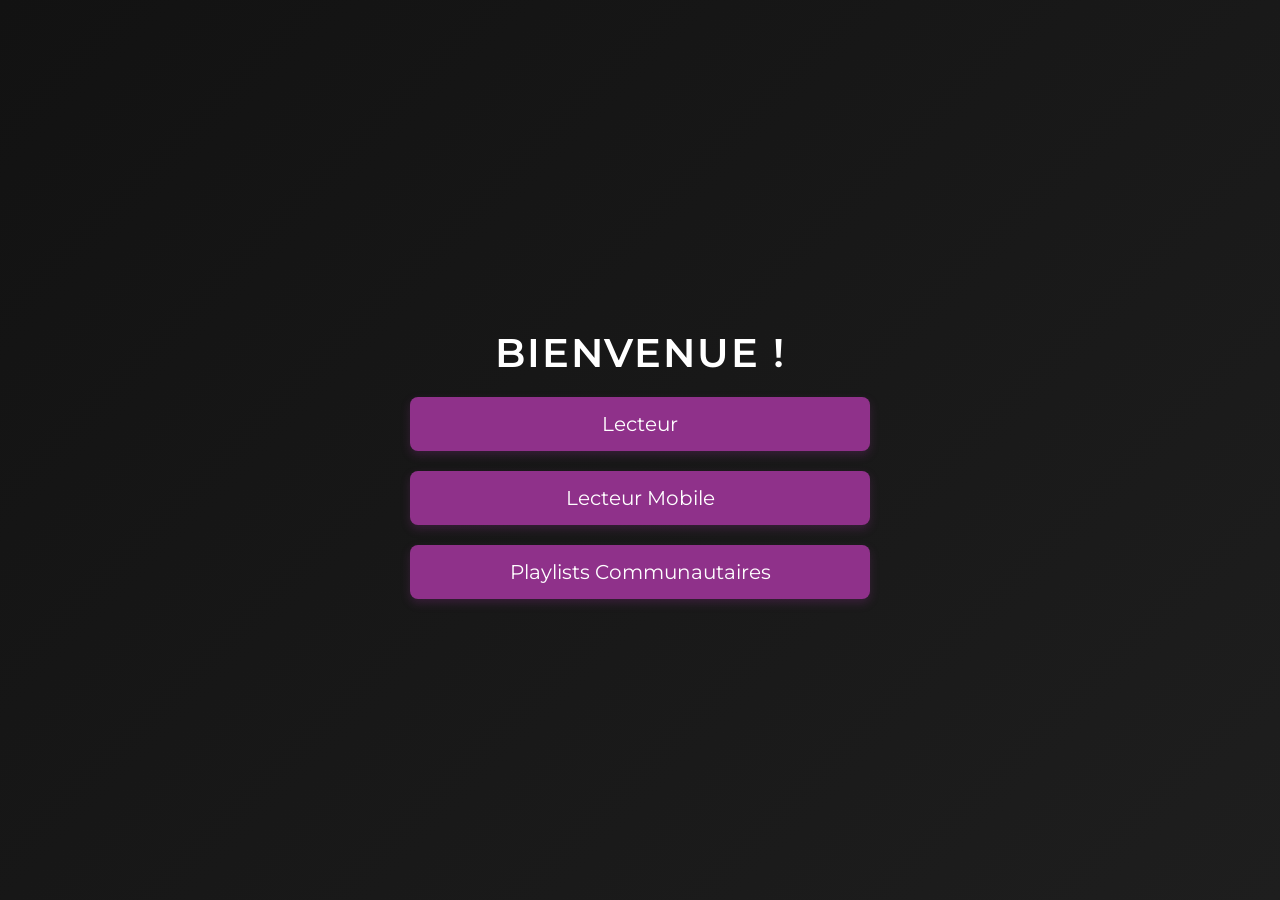
<file: index.html>
<!DOCTYPE html>
<html lang="fr">
<head>
    <meta charset="UTF-8">
    <meta name="viewport" content="width=device-width, initial-scale=1.0">
    <link rel="icon" href="data:image/svg+xml,<svg xmlns=%22http://www.w3.org/2000/svg%22 viewBox=%220 0 100 100%22><text y=%22.9em%22 font-size=%2290%22>🎧</text></svg>">
    <title>Lecteur - Index</title>
    <style>
        @import url('https://fonts.googleapis.com/css2?family=Montserrat:wght@300;400;600&display=swap');

        body {
            font-family: 'Montserrat', sans-serif;
            text-align: center;
            margin: 0;
            padding: 0;
            height: 100vh;
            display: flex;
            flex-direction: column;
            justify-content: center;
            align-items: center;
            background: linear-gradient(135deg, #121212, #1e1e1e);
            color: white;
        }

        h1 {
            font-size: 2.5em;
            font-weight: 600;
            margin-bottom: 20px;
            text-transform: uppercase;
            letter-spacing: 2px;
        }

        .menu {
            display: flex;
            flex-direction: column;
            align-items: center;
            gap: 20px;
            width: 100%;
            max-width: 400px;
        }

        a {
            text-decoration: none;
            color: white;
            background: #8f318a;
            padding: 15px 30px;
            border-radius: 8px;
            font-size: 20px;
            font-weight: 400;
            width: 100%;
            text-align: center;
            transition: 0.3s ease-in-out;
            box-shadow: 0 4px 10px rgba(128, 45, 128, 0.3);
        }

        a:hover {
            background: #b64cb1;
            transform: scale(1.05);
            box-shadow: 0 6px 15px #a33f9e;
        }
    </style>
</head>
<body>

    <h1>Bienvenue !</h1>

    <div class="menu">
        <a href="playlist.html">Lecteur</a>
        <a href="playlist_mobile.html">Lecteur Mobile</a>
        <a href="dashboard.html">Playlists Communautaires</a>
        
    </div>

</body>
</html>
</file>
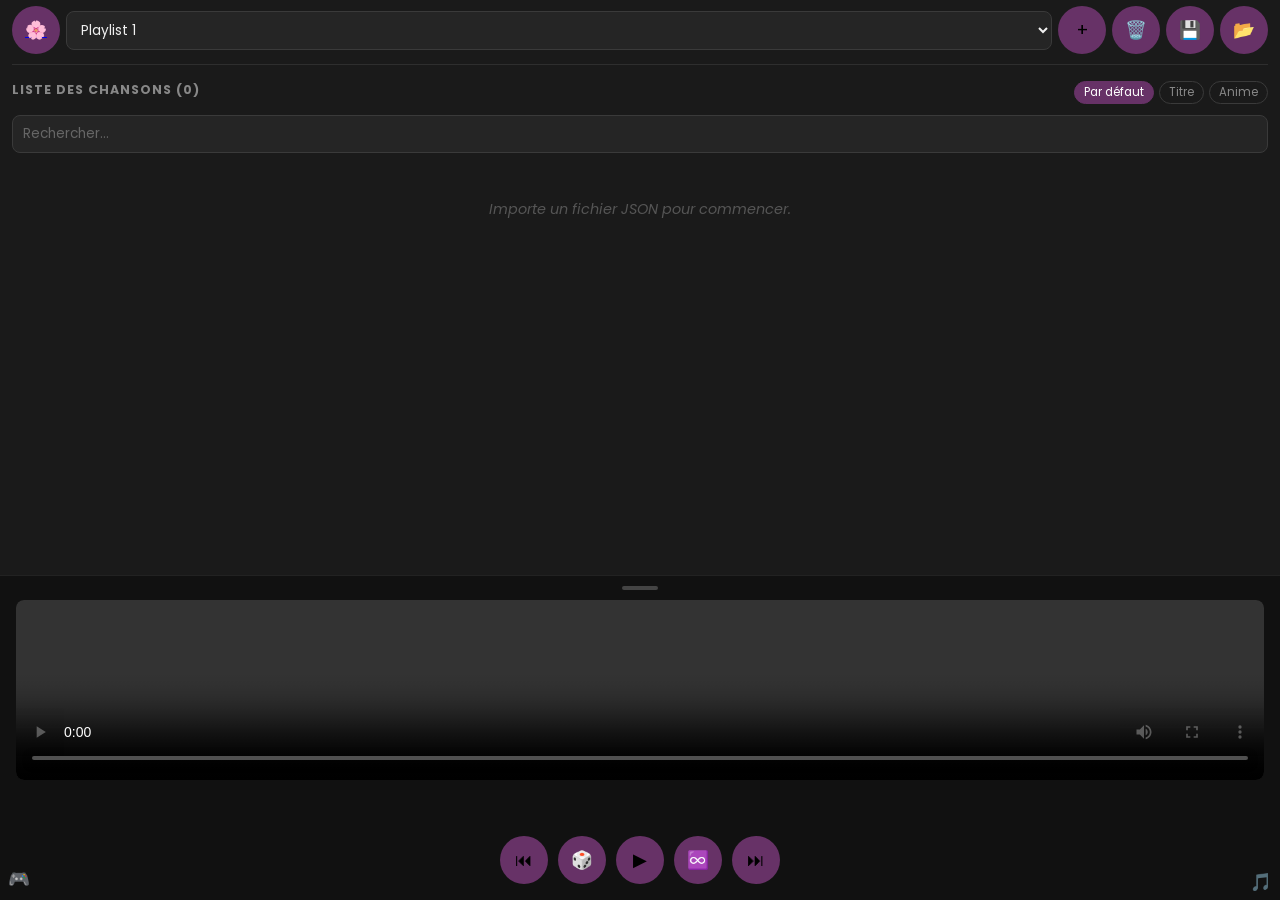
<file: playlist_mobile.html>
<!DOCTYPE html>
<html lang="fr">
<head>
    <meta charset="UTF-8">
    <meta name="viewport" content="width=device-width, initial-scale=1.0">
    <link rel="icon" href="data:image/svg+xml,<svg xmlns=%22http://www.w3.org/2000/svg%22 viewBox=%220 0 100 100%22><text y=%22.9em%22 font-size=%2290%22>🎧</text></svg>">
    <title>Playlist</title>
    <link rel="stylesheet" href="css/style_mobile.css">
    <link rel="stylesheet" href="css/blindtest.css">
</head>

<body>

    <!-- Zone scrollable : liste de chansons -->
    <div id="musicList">


    </div>

    <!-- Barre de lecture fixee en bas -->
    <div id="mobile-player">

        <!-- Poignee : clic ou swipe bas pour replier, swipe haut pour ouvrir -->
        <div class="player-handle" aria-label="Replier ou agrandir le lecteur"></div>

        <!-- Zone repliable -->
        <div class="player-collapsible">
            <video id="videoPlayer" controls aria-label="Lecteur video"></video>
            <audio id="audioPlayer" controls style="display:none" aria-label="Lecteur audio"></audio>
            <div id="youtubeWrapper" style="display:none; width:100%; aspect-ratio:16/9;">
                <div id="youtubePlayer"></div>
            </div>

            <div class="history-box" id="history-box" style="display:none">
                <div id="historyContainer"></div>
            </div>

            <div id="songInfo">
                <p class="song-anime" id="animeName"></p>
                <p class="song-title">
                    <span id="songName"></span>
                    <span class="song-sep"> - </span>
                    <span id="artistName"></span>
                </p>
            </div>
        </div>

        <!-- Controles -->
        <div class="controls">
            <button id="prevButton" class="btn" aria-label="Chanson precedente">⏮</button>
            <button id="randomButton" class="btn" aria-label="Activer ou desactiver le mode aleatoire">🎲</button>
            <button id="playPauseButton" class="btn" aria-label="Lire ou mettre en pause">▶</button>
            <button id="repeatButton" class="btn" aria-label="Activer ou desactiver la repetition">♾️</button>
            <button id="nextButton" class="btn" aria-label="Chanson suivante">⏭</button>
        </div>

        <button id="toggle-history" class="clear-button" aria-label="Afficher ou masquer l'historique">🎵</button>
    </div>

    <span id="typeName" style="display:none"></span>

    <script>
        window.PLAYER_CONFIG = {
            storageKey: "playlist",
            extraStorageKeys: ["playlist_wrongSongs"]
        };
    </script>
    <script src="https://www.youtube.com/iframe_api"></script>
    <script src="js/script.js"></script>

</body>
</html>
</file>
<file: css/style_mobile.css>
@import url('https://fonts.googleapis.com/css2?family=Poppins:wght@300;400;600&display=swap');

* { box-sizing: border-box; margin: 0; padding: 0; }
button, input, select, textarea { font-family: inherit; }

body {
    font-family: 'Poppins', Arial, sans-serif;
    background: #1a1a1a;
    color: #f0f0f0;
    height: 100dvh;
    display: flex;
    flex-direction: column;
    overflow: hidden;
}

/* ------------------------------------------------------------------ */
/* Liste de chansons (zone scrollable)                                 */
/* ------------------------------------------------------------------ */

#musicList {
    flex: 1;
    overflow-y: auto;
    padding: 0 12px 6px;
    -webkit-overflow-scrolling: touch;
}

/* Barre de navigation (retour) */
.mobile-nav {
    display: flex;
    align-items: center;
    padding: 10px 0 8px;
    border-bottom: 1px solid #2e2e2e;
    margin-bottom: 10px;
}

.back-button {
    color: #aaa;
    text-decoration: none;
    font-size: 0.85em;
    padding: 4px 0;
}

#musicList h2 {
    font-size: 0.78em;
    color: #888;
    text-transform: uppercase;
    letter-spacing: 1px;
    margin: 6px 0 10px;
}

.import-row {
    display: flex;
    align-items: center;
    gap: 8px;
    margin-bottom: 6px;
}

#fileInput {
    display: none;
    flex: 1;
    font-size: 0.8em;
    color: #aaa;
    min-width: 0;
}

/* ------------------------------------------------------------------ */
/* Gestionnaire de playlists                                           */
/* ------------------------------------------------------------------ */

.playlist-manager {
    display: flex;
    align-items: center;
    gap: 6px;
    padding: 6px 0 10px;
    border-bottom: 1px solid #2e2e2e;
    margin-bottom: 8px;
}

.playlist-manager select {
    flex: 1;
    background: #252525;
    color: #f0f0f0;
    border: 1px solid #3a3a3a;
    border-radius: 8px;
    padding: 8px 10px;
    font-size: 0.85em;
    font-family: inherit;
    cursor: pointer;
}

.playlist-btn {
    padding: 8px 11px;
    font-size: 0.85em;
    flex-shrink: 0;
}

/* ------------------------------------------------------------------ */
/* Elements de la liste                                                */
/* ------------------------------------------------------------------ */

.music-item {
    background: #252525;
    padding: 12px 44px 12px 14px;
    margin: 5px 0;
    border-radius: 10px;
    cursor: pointer;
    transition: background 0.15s;
    position: relative;
}

.music-item:active {
    background: #303030;
}

.music-item.active {
    background: #2a1e2e;
}

.music-item h3 {
    font-size: 0.85em;
    font-weight: 600;
    color: #f0f0f0;
    margin-bottom: 2px;
    white-space: nowrap;
    overflow: hidden;
    text-overflow: ellipsis;
}

.music-item p {
    font-size: 0.72em;
    color: #888;
    white-space: nowrap;
    overflow: hidden;
    text-overflow: ellipsis;
}

.delete-button {
    position: absolute;
    right: 8px;
    top: 50%;
    transform: translateY(-50%);
    background: transparent;
    color: #555;
    border: none;
    font-size: 1em;
    cursor: pointer;
    padding: 6px;
    border-radius: 50%;
    line-height: 1;
    min-width: 36px;
    min-height: 36px;
    display: flex;
    align-items: center;
    justify-content: center;
}

.delete-button:active {
    background: rgba(255, 255, 255, 0.08);
    color: #ccc;
}

.empty-playlist-msg {
    color: #555;
    font-style: italic;
    text-align: center;
    margin-top: 40px;
    font-size: 0.9em;
}

/* ------------------------------------------------------------------ */
/* Historique                                                          */
/* ------------------------------------------------------------------ */

.history-box {
    background: #1a1a1a;
    border-bottom: 1px solid #2e2e2e;
    padding: 8px 0;
    margin-bottom: 6px;
    max-height: 140px;
    overflow-y: auto;
}

.history-item {
    border-bottom: 1px solid #2a2a2a;
    padding: 5px 0;
    font-size: 0.8em;
    color: #bbb;
}

/* ------------------------------------------------------------------ */
/* Barre de lecture fixee en bas                                       */
/* ------------------------------------------------------------------ */

#mobile-player {
    flex-shrink: 0;
    background: #111;
    border-top: 1px solid #222;
    padding: 10px 16px 16px;
}

video, audio {
    width: 100%;
    border-radius: 8px;
    margin-bottom: 8px;
    display: block;
    max-height: 180px;
    object-fit: contain;
    background: #000;
}

#songInfo {
    text-align: center;
    margin-bottom: 10px;
    min-height: 38px;
}

.song-anime {
    font-size: 0.68em;
    color: #777;
    text-transform: uppercase;
    letter-spacing: 0.8px;
    margin-bottom: 2px;
    white-space: nowrap;
    overflow: hidden;
    text-overflow: ellipsis;
}

.song-title {
    font-size: 0.9em;
    font-weight: 600;
    white-space: nowrap;
    overflow: hidden;
    text-overflow: ellipsis;
}

.song-sep {
    color: #666;
    font-weight: 300;
}

#songName:empty + .song-sep {
    display: none;
}

/* ------------------------------------------------------------------ */
/* Boutons de controle                                                 */
/* ------------------------------------------------------------------ */

.controls {
    display: flex;
    justify-content: center;
    align-items: center;
    gap: 10px;
    position: relative;
}

.btn {
    background: hsl(300, 34%, 30%);
    border: none;
    padding: 0;
    cursor: pointer;
    border-radius: 50%;
    font-size: 1.1em;
    width: 48px;
    height: 48px;
    display: flex;
    align-items: center;
    justify-content: center;
    transition: background 0.15s, transform 0.1s;
    flex-shrink: 0;
}

.btn:active {
    background: hsl(300, 34%, 22%);
    transform: scale(0.93);
}

.btn.active {
    background: hsl(300, 55%, 48%);
}

.btn-secondary {
    background: transparent;
    color: #666;
    border-radius: 6px;
    width: auto;
    height: auto;
    padding: 5px 10px;
    font-size: 1em;
    border: 1px solid #333;
    flex-shrink: 0;
}

.btn-sm {
    width: 36px;
    height: 36px;
    font-size: 0.85em;
    background: #2a2a2a;
}

/* ------------------------------------------------------------------ */
/* Bouton vider la playlist                                            */
/* ------------------------------------------------------------------ */

.clear-button {
    position: absolute;
    right: 0;
    bottom: 0;
    background: transparent;
    color: #555;
    border: none;
    font-size: 1.1em;
    cursor: pointer;
    padding: 8px;
    border-radius: 8px;
    line-height: 1;
}

.clear-button:active {
    background: rgba(255, 255, 255, 0.06);
    color: #aaa;
}

/* ------------------------------------------------------------------ */
/* Poignee et zone repliable                                           */
/* ------------------------------------------------------------------ */

.player-handle {
    width: 36px;
    height: 4px;
    background: #444;
    border-radius: 2px;
    margin: 0 auto 10px;
    cursor: pointer;
    flex-shrink: 0;
}

.player-collapsible {
    overflow: hidden;
    max-height: 500px;
    opacity: 1;
    transition: max-height 0.3s ease, opacity 0.2s ease;
}

#mobile-player.collapsed .player-collapsible {
    max-height: 0;
    opacity: 0;
}

.search-input {
    width: 100%;
    padding: 8px 10px;
    margin-bottom: 6px;
    background: #252525;
    color: #f0f0f0;
    border: 1px solid #3a3a3a;
    border-radius: 8px;
    font-size: 0.85em;
    box-sizing: border-box;
    font-family: inherit;
}

.search-input:focus {
    outline: none;
    border-color: hsl(300, 34%, 40%);
}

.search-input::placeholder {
    color: #666;
}

.import-row { display: none; }

.heading-row {
    display: flex;
    align-items: center;
    gap: 8px;
    flex-wrap: wrap;
    margin: 10px 0 6px;
}
.heading-row h2 { margin: 0; flex: 1; }


.sort-bar { display: flex; gap: 5px; flex-wrap: wrap; }

.sort-btn {
    background: transparent;
    border: 1px solid #3a3a3a;
    color: #888;
    border-radius: 20px;
    padding: 2px 9px;
    font-size: 0.72em;
    cursor: pointer;
    font-family: inherit;
    transition: .2s;
}
.sort-btn:hover  { border-color: #888; color: #f0f0f0; }
.sort-btn.active { background: hsl(300, 34%, 30%); border-color: hsl(300, 34%, 30%); color: #fff; }

.toast-notification {
    position: fixed;
    bottom: 80px;
    left: 50%;
    transform: translateX(-50%) translateY(10px);
    background: #333;
    color: #fff;
    padding: 8px 16px;
    border-radius: 8px;
    font-size: 0.85em;
    opacity: 0;
    transition: opacity 0.3s, transform 0.3s;
    z-index: 9999;
    pointer-events: none;
    white-space: nowrap;
    max-width: 90vw;
    text-align: center;
}

.toast-notification.visible {
    opacity: 1;
    transform: translateX(-50%) translateY(0);
}

.bt-fab { background-color: hsl(300, 34%, 30%); }
.bt-fab:hover { background-color: hsl(300, 34%, 22%); }
</file>
<file: css/blindtest.css>
/* ================================================================
   YouTube wrapper
   ================================================================ */

#youtubeWrapper { overflow: hidden; }
#youtubeWrapper iframe { display: block; width: 100%; height: 100%; border: none; }

/* ================================================================
   Blindtest UI
   ================================================================ */

/* Score bar */
.bt-score {
    display: flex;
    flex-direction: column;
    gap: 8px;
    padding: 10px 14px;
    background: rgba(0, 0, 0, 0.42);
    border-radius: 12px;
    font-size: 0.92em;
    margin-bottom: 8px;
    flex-shrink: 0;
    width: 100%;
    box-sizing: border-box;
}

.bt-score-top {
    display: flex;
    align-items: center;
    justify-content: space-between;
    position: relative;
}

#bt-score-prog {
    position: absolute;
    left: 50%;
    transform: translateX(-50%);
}

.bt-score-stats {
    display: flex;
    gap: 16px;
    align-items: center;
}

.bt-s-ok   { color: #72cc72; font-weight: 600; }
.bt-s-ko   { color: #e07070; font-weight: 600; }
.bt-s-prog { color: #777; font-size: 0.88em; }

/* Bouton pause dans le score */
.bt-pause-btn {
    background: rgba(255, 255, 255, 0.1);
    border: none;
    color: #ccc;
    border-radius: 50%;
    width: 30px;
    height: 30px;
    cursor: pointer;
    font-size: 0.85em;
    display: flex;
    align-items: center;
    justify-content: center;
    transition: background 0.15s;
    flex-shrink: 0;
}

.bt-pause-btn:hover  { background: rgba(255, 255, 255, 0.18); color: #fff; }
.bt-pause-btn:active { transform: scale(0.9); }

/* Barre de progression en segments */
.bt-segs {
    display: flex;
    gap: 3px;
    width: 100%;
}

.bt-seg {
    flex: 1;
    height: 5px;
    border-radius: 3px;
    transition: background 0.35s;
    min-width: 4px;
}

.bt-seg-empty   { background: rgba(255, 255, 255, 0.12); }
.bt-seg-current { background: rgba(255, 255, 255, 0.42); animation: bt-pulse 1.3s ease-in-out infinite; }
.bt-seg-ok      { background: #72cc72; }
.bt-seg-ko      { background: #e07070; }

@keyframes bt-pulse {
    0%, 100% { opacity: 0.3; }
    50%       { opacity: 1; }
}

/* Espacement entre video et controles BT */
#bt-reveal-btn.btn,
.bt-answer-btns,
.bt-volume-row,
.bt-text-wrap { margin-top: 10px; }

/* Bouton Reveler */
#bt-reveal-btn.btn {
    border-radius: 10px;
    width: fit-content;
    height: auto;
    padding: 12px 28px;
    font-size: 0.95em;
    font-family: inherit;
    margin: 10px auto 6px;
    display: flex;
    align-items: center;
    justify-content: center;
    flex-shrink: 0;
}

/* Boutons Juste / Faux */
.bt-answer-btns {
    display: flex;
    gap: 12px;
    justify-content: center;
    margin-bottom: 6px;
    width: 100%;
    flex-shrink: 0;
}

.btn.bt-correct-btn,
.btn.bt-wrong-btn {
    border-radius: 10px;
    width: auto;
    height: auto;
    padding: 12px 22px;
    font-size: 0.9em;
    font-family: inherit;
    flex: 1;
    max-width: 140px;
}

.btn.bt-correct-btn { background: hsl(120, 38%, 28%); }
.btn.bt-correct-btn:hover,
.btn.bt-correct-btn:active { background: hsl(120, 38%, 20%); transform: scale(0.95); }

.btn.bt-wrong-btn { background: hsl(0, 38%, 32%); }
.btn.bt-wrong-btn:hover,
.btn.bt-wrong-btn:active { background: hsl(0, 38%, 24%); transform: scale(0.95); }

/* Slider de volume */
.bt-volume-row {
    display: flex;
    align-items: center;
    gap: 8px;
    width: 100%;
    padding: 2px 4px;
    margin-bottom: 6px;
    flex-shrink: 0;
}

.bt-volume-row span { font-size: 1em; flex-shrink: 0; }

#bt-volume-slider {
    flex: 1;
    height: 4px;
    accent-color: hsl(260, 50%, 60%);
    cursor: pointer;
}

/* Bouton flottant (🎮 et toggle liste) */
.bt-fab {
    position: fixed;
    z-index: 1001;
    border-radius: 8px;
    border: none;
    padding: 10px 15px;
    font-size: 22px;
    font-weight: bold;
    color: white;
    cursor: pointer;
    transition: 0.3s;
    display: flex;
    align-items: center;
    justify-content: center;
    box-shadow: 0 3px 12px rgba(0, 0, 0, 0.5);
}


/* Modal overlay */
.bt-modal-overlay {
    position: fixed;
    inset: 0;
    background: rgba(0, 0, 0, 0.72);
    display: flex;
    align-items: center;
    justify-content: center;
    z-index: 10000;
    backdrop-filter: blur(4px);
    -webkit-backdrop-filter: blur(4px);
}

.bt-modal {
    background: #1a1a2a;
    border: 1px solid #3a3a5a;
    border-radius: 16px;
    padding: 28px 32px;
    display: flex;
    flex-direction: column;
    align-items: center;
    gap: 14px;
    min-width: 240px;
    max-width: 320px;
    width: 90vw;
    box-shadow: 0 8px 32px rgba(0, 0, 0, 0.6);
}

.bt-modal h3 {
    font-size: 1.2em;
    margin: 0;
    color: #f0f0f0;
    letter-spacing: 0.5px;
}

.bt-modal label {
    font-size: 0.85em;
    color: #999;
    align-self: flex-start;
}

.bt-count-input {
    width: 100%;
    padding: 10px 12px;
    background: #252535;
    color: #f0f0f0;
    border: 1px solid #444;
    border-radius: 8px;
    font-size: 1.1em;
    font-family: inherit;
    text-align: center;
    box-sizing: border-box;
}

.bt-count-input:focus {
    outline: none;
    border-color: hsl(260, 40%, 55%);
}

.bt-modal-btns {
    display: flex;
    gap: 10px;
    width: 100%;
}

.bt-modal-btns .btn,
#bt-close-btn.btn {
    border-radius: 10px;
    width: auto;
    height: auto;
    padding: 10px 16px;
    font-size: 0.9em;
    font-family: inherit;
}

.bt-modal-btns .btn { flex: 1; }

.btn.bt-cancel-btn {
    background: transparent;
    border: 1px solid #555;
    color: #888;
    font-family: inherit;
}

.btn.bt-cancel-btn:hover,
.btn.bt-cancel-btn:active {
    background: rgba(255, 255, 255, 0.06);
    color: #bbb;
    transform: none;
}

/* Selecteur de mode (setup modal) */
.bt-mode-row {
    display: flex;
    gap: 6px;
    width: 100%;
}

.bt-mode-btn {
    flex: 1;
    padding: 8px 10px;
    background: #252535;
    color: #777;
    border: 1px solid #3a3a5a;
    border-radius: 8px;
    cursor: pointer;
    font-size: 0.85em;
    font-family: inherit;
    transition: .15s;
}

.bt-mode-btn:hover  { background: #2e2e45; color: #ccc; }
.bt-mode-btn.active { background: hsl(260, 50%, 33%); border-color: hsl(260, 50%, 45%); color: #f0f0f0; }

/* Mode texte : input + dropdown */
.bt-text-wrap {
    display: flex;
    flex-direction: column;
    width: 100%;
    gap: 6px;
    flex-shrink: 0;
    transition: outline 0.2s;
}

.bt-text-wrap.bt-text-ok { outline: 2px solid #6ec26e; border-radius: 10px; padding: 4px; }
.bt-text-wrap.bt-text-ko { outline: 2px solid #e06060; border-radius: 10px; padding: 4px; }

.bt-text-input {
    width: 100%;
    padding: 10px 14px;
    background: #1e1e30;
    color: #f0f0f0;
    border: 1px solid #3a3a5a;
    border-radius: 10px;
    font-size: 0.9em;
    font-family: inherit;
    box-sizing: border-box;
    outline: none;
    transition: border-color .15s;
}

.bt-text-input:focus  { border-color: hsl(260, 50%, 55%); }
.bt-text-input::placeholder { color: #555; }

.bt-text-dropdown {
    width: 100%;
    background: #1a1a2e;
    border: 1px solid #3a3a5a;
    border-radius: 8px;
    overflow: hidden;
    overflow-y: auto;
    max-height: 200px;
    box-shadow: 0 4px 16px rgba(0, 0, 0, 0.5);
}

.bt-dd-item {
    padding: 8px 12px;
    cursor: pointer;
    font-size: 0.85em;
    color: #b0b0d0;
    border-bottom: 1px solid rgba(100, 100, 200, 0.1);
    white-space: nowrap;
    overflow: hidden;
    text-overflow: ellipsis;
}

.bt-dd-item:last-child { border-bottom: none; }
.bt-dd-item:hover { background: rgba(100, 80, 200, 0.2); color: #f0f0f0; }

.bt-dd-title { font-weight: 500; }
.bt-dd-sub   { font-size: 0.88em; opacity: 0.6; }

.btn.bt-skip-btn {
    background: transparent;
    border: 1px solid #3a3a5a;
    color: #666;
    border-radius: 8px;
    width: auto;
    height: auto;
    padding: 6px 18px;
    font-size: 0.8em;
    font-family: inherit;
    align-self: center;
    margin-top: 6px;
}

.btn.bt-skip-btn:hover,
.btn.bt-skip-btn:active { background: rgba(255, 255, 255, 0.05); color: #999; transform: none; }

/* Ecran de resultat */
.bt-result-score {
    font-size: 2.8em;
    font-weight: 600;
    text-align: center;
    line-height: 1;
}

.bt-result-sep {
    color: #666;
    font-weight: 300;
    font-size: 0.8em;
}

.bt-result-sub {
    color: #888;
    font-size: 0.88em;
    margin: 0;
}

/* Modale ajout / edition de chanson */
.song-modal-overlay {
    position: fixed;
    inset: 0;
    background: rgba(0, 0, 0, 0.72);
    display: flex;
    align-items: center;
    justify-content: center;
    z-index: 10000;
    backdrop-filter: blur(4px);
}

.song-modal {
    background: #1a1a2a;
    border: 1px solid #3a3a5a;
    border-radius: 16px;
    padding: 24px 28px;
    width: min(420px, 92vw);
    box-shadow: 0 8px 32px rgba(0, 0, 0, 0.6);
    display: flex;
    flex-direction: column;
    gap: 10px;
    max-height: 90dvh;
    overflow-y: auto;
}

.song-modal h3 {
    margin: 0 0 4px;
    font-size: 1.05em;
    color: #e0c0f0;
}

.song-modal-field {
    display: flex;
    flex-direction: column;
    gap: 3px;
}

.song-modal-field label {
    font-size: 0.78em;
    color: #aaa;
}

.song-modal-input {
    background: #111;
    border: 1px solid #444;
    border-radius: 8px;
    color: #fff;
    padding: 7px 10px;
    font-size: 0.88em;
    font-family: inherit;
    transition: border-color 0.2s;
}

.song-modal-input:focus {
    outline: none;
    border-color: hsl(300, 40%, 50%);
}

.song-modal-error {
    color: #e07070;
    font-size: 0.82em;
    margin: 0;
    min-height: 1.1em;
}

.song-modal-btns {
    display: flex;
    gap: 10px;
    justify-content: flex-end;
    margin-top: 4px;
}

.song-modal-cancel {
    background: #333;
}

.song-modal-cancel:hover {
    background: #444;
}
</file>
